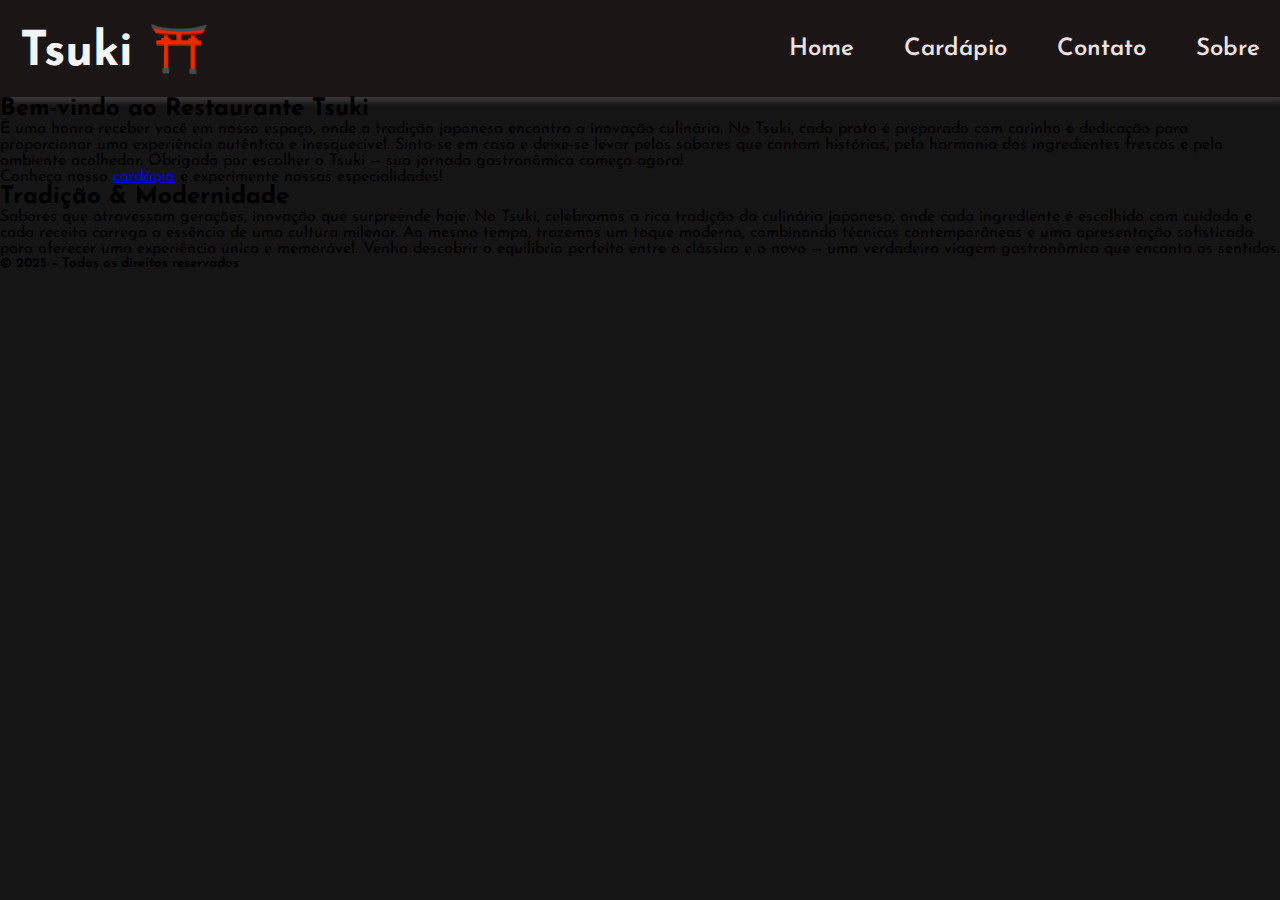
<file: index.html>
<!DOCTYPE html>
<html lang="pt-BR">
<head>
  <meta charset="UTF-8" />
  <meta name="viewport" content="width=device-width, initial-scale=1.0" />
  <title>Restaurante Tsuki - Home</title>

  <!-- CHAMANDO O CSS EXTERNO -->
  <link rel="stylesheet" href="./src/CSS/style.css" />
</head>
<body>

  <header id="inicio">
    <h1 id="logo">Tsuki ⛩️</h1>
    <nav>
      <ul>
        <li><a href="./index.html">Home</a></li>
        <li><a href="./pages/cardapio.html">Cardápio</a></li>
        <li><a href="./pages/contato.html">Contato</a></li>
        <li><a href="./pages/sobre.html">Sobre</a></li>
      </ul>
    </nav>
  </header>

  <section id="bannerHome">
  <div class="banner-content">
    <div class="card">
      <h2>Bem-vindo ao Restaurante Tsuki</h2>
      <p>É uma honra receber você em nosso espaço, onde a tradição japonesa encontra a inovação culinária. No Tsuki, cada prato é preparado com carinho e dedicação para proporcionar uma experiência autêntica e inesquecível.

Sinta-se em casa e deixe-se levar pelos sabores que contam histórias, pela harmonia dos ingredientes frescos e pelo ambiente acolhedor. Obrigado por escolher o Tsuki — sua jornada gastronômica começa agora!</p>
<p>Conheça nosso <a href="./pages/cardapio.html">cardápio</a> e experimente nossas especialidades!</p>
    </div>
    <div class="card">
      <h2>Tradição & Modernidade</h2>
      <p>Sabores que atravessam gerações, inovação que surpreende hoje.

No Tsuki, celebramos a rica tradição da culinária japonesa, onde cada ingrediente é escolhido com cuidado e cada receita carrega a essência de uma cultura milenar. Ao mesmo tempo, trazemos um toque moderno, combinando técnicas contemporâneas e uma apresentação sofisticada para oferecer uma experiência única e memorável.

Venha descobrir o equilíbrio perfeito entre o clássico e o novo — uma verdadeira viagem gastronômica que encanta os sentidos.</p>


    </div>
  </div>
</section>

  <footer>
    <h5>&copy; 2025 – Todos os direitos reservados</h5>
  </footer>

  <!-- CHAMANDO O SCRIPT EXTERNO -->
  <script src="./src/JS/script.js"></script>
</body>
</html>
</file>
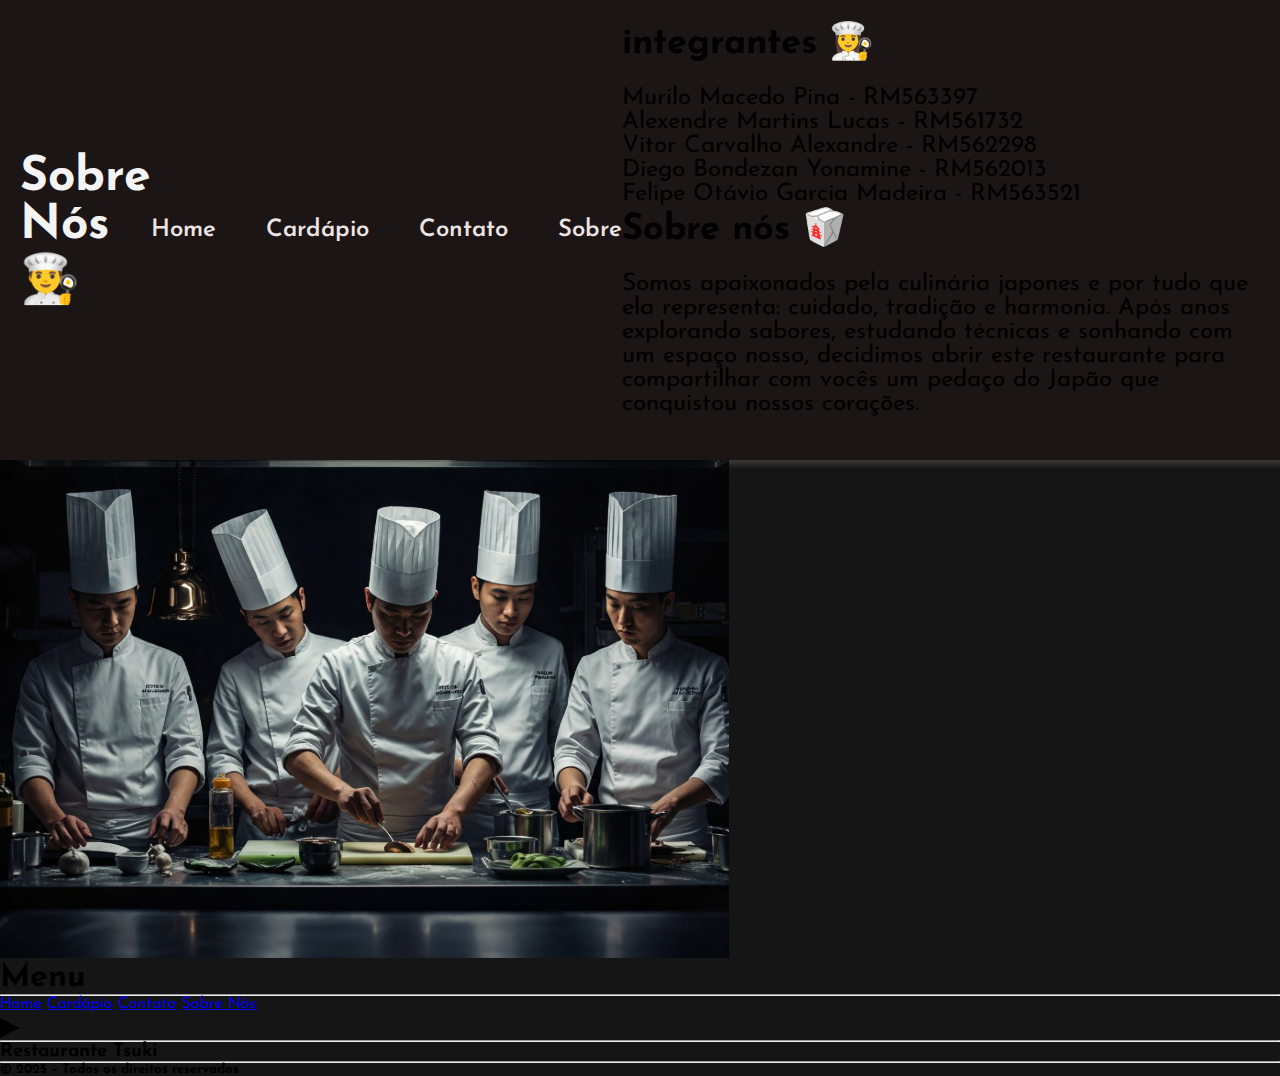
<file: pages/sobre.html>
<!DOCTYPE html>
<html lang="pt-BR">
<head>
  <meta charset="UTF-8" />
  <meta name="viewport" content="width=device-width, initial-scale=1.0" />
  <title>Sobre | Restaurante Tsuki</title>
  <link rel="stylesheet" href="../src/CSS/style.css" />
</head>
<body>
  
  <header>
    <h1 id="sobre">Sobre Nós 👨‍🍳</h1>
    <nav>
      <ul>
        <li><a href="../index.html">Home</a></li>
        <li><a href="./cardapio.html">Cardápio</a></li>
        <li><a href="./contato.html">Contato</a></li>
        <li><a href="./sobre.html">Sobre</a></li>
      </ul>
    </nav>
      <div class="sobre-content">
        <div class="card">
          <h2>integrantes 👩‍🍳</h2>
          <p>
            <strong></strong><br>
          Murilo Macedo Pina - RM563397<br>
          Alexendre Martins Lucas - RM561732<br>
          Vitor Carvalho Alexandre - RM562298<br>
          Diego Bondezan Yonamine - RM562013<br>
          Felipe Otávio Garcia Madeira - RM563521<br>
          </p>
      </div>
      <div class="sobre-content2">
        <div class="card">
          <h2>Sobre nós 🥡</h2>
          <p>
            <strong></strong><br>
            Somos apaixonados pela culinária japones
            e por tudo que ela representa: cuidado, tradição
            e harmonia. Após anos explorando sabores, estudando técnicas
            e sonhando com um espaço nosso, decidimos abrir este restaurante
            para compartilhar com vocês um pedaço do Japão que conquistou nossos corações.
          </p>
<br>
          </p>
      </div>
  </header>

  <section class="banner">
    <img id="bannerSobre" src="../src/assets/imgs/bannerSobre.png" alt="Banner Sobre" />
  </section>

<aside>
  <h1>Menu</h1>
  <hr>
  <ul>
    <span><a href="../index.html">Home</a></span>
    <span><a href="./cardapio.html">Cardápio</a></span>
    <span><a href="./contato.html">Contato</a></span>
    <span><a href="./sobre.html">Sobre Nós</a></span>
  </ul>
  <h2>▶</h2>
  <hr>
  <h3>Restaurante Tsuki</h3>
  <hr>
</aside>

<footer>
  <h5>&copy; 2025 – Todos os direitos reservados</h5>
</footer>

  <script src="../src/JS/script.js"></script>
</body
</file>
<file: src/CSS/style.css>
@import url('https://fonts.googleapis.com/css2?family=Josefin+Sans:ital,wght@0,100..700;1,100..700&family=Share+Tech&display=swap');

*{
    margin: 0;
    padding: 0;
    box-sizing: border-box;
    font-family: "Josefin Sans", sans-serif;
}

body{
    background: #161515;
}

header{
    display: flex;
    justify-content: space-between;
    align-items: center;
    background: #1b1515;
    padding: 20px;
    box-shadow: 5px 5px 5px #383636;
    font-size: x-large;
}

header nav ul{
    list-style: none;
    display: flex;
    gap: 50px;
    align-items: center;
    font-size: x-large;
    margin-left: auto;
}

header nav ul li a{
    text-decoration: none;
    color: #eee3e3;
    font-weight: 600;
}

header nav ul li a:hover{
    color: #a52525;
    background: #272626;
    padding: 10px 15px;
    border-radius: 50px;
    transition: all 0.3s ease;
}

header #logo, #cardapio, #contato, #sobre{
    color: #f4f4f4;
}
</file>
